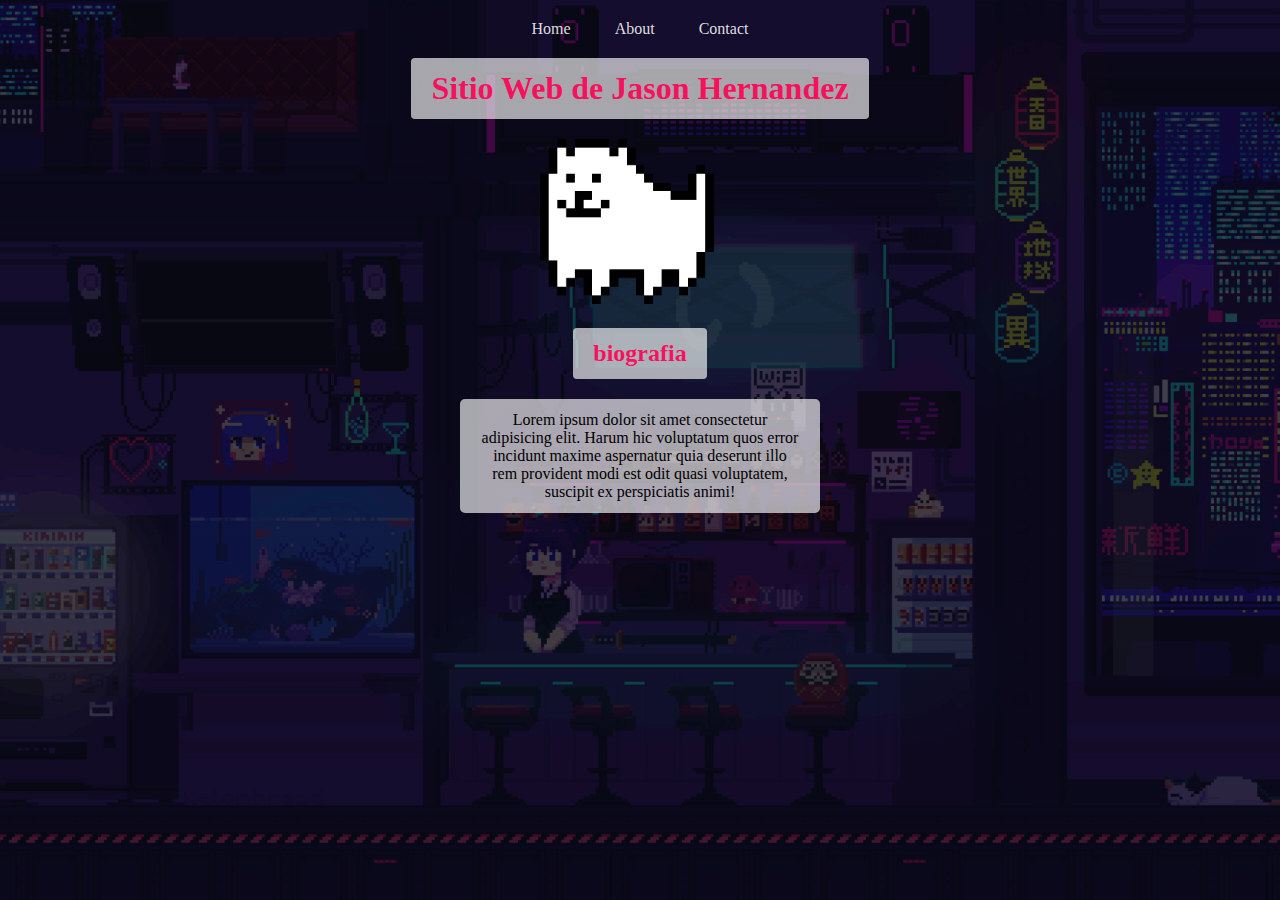
<file: Index.html>
<!DOCTYPE html>
<html lang="en">
<head>
    <meta charset="UTF-8">
    <meta http-equiv="X-UA-Compatible" content="IE=edge">
    <meta name="viewport" content="width=device-width, initial-scale=1.0">
    <title>Index</title>
    <link rel="icon" href="./img/ead5980765551c53b7d861ca4a8f2988.gif">
    <link rel="stylesheet" href="./Styles.css">
</head>
<body>
    <div class="menu">
        <nav class="nav-main">
            <a href="./Index.html">Home</a>
            <a href="./about.html">About</a>
            <a href="./contact.html">Contact</a>
        </nav>
    </div>
    <div class="contenido">
        <div class="titulo">
            <h1>Sitio Web de Jason Hernandez</h1>
        </div>
        <div class="img">
            <input type="image" src="./img/Annoying_Dog.gif" width="200px" height="165px" onclick="doggi()">
        </div>
        <div class="biografia">
        <div class="title">
            <h2> biografia </h2>
        </div>
    </div>
    
    <div class="parrafo">
        <p>
            Lorem ipsum dolor sit amet consectetur 
            adipisicing elit. Harum hic voluptatum 
            quos error incidunt maxime aspernatur 
            quia deserunt illo rem provident modi 
            est odit quasi voluptatem, suscipit 
            ex perspiciatis animi!
        </p>
    </div>

    <audio id="myAudio">
        <source src="./img/Dogsong.mp3" type="audio/mpeg">
    </audio>

    <script src="./scrip.js"></script>
</body>
</html>
</file>
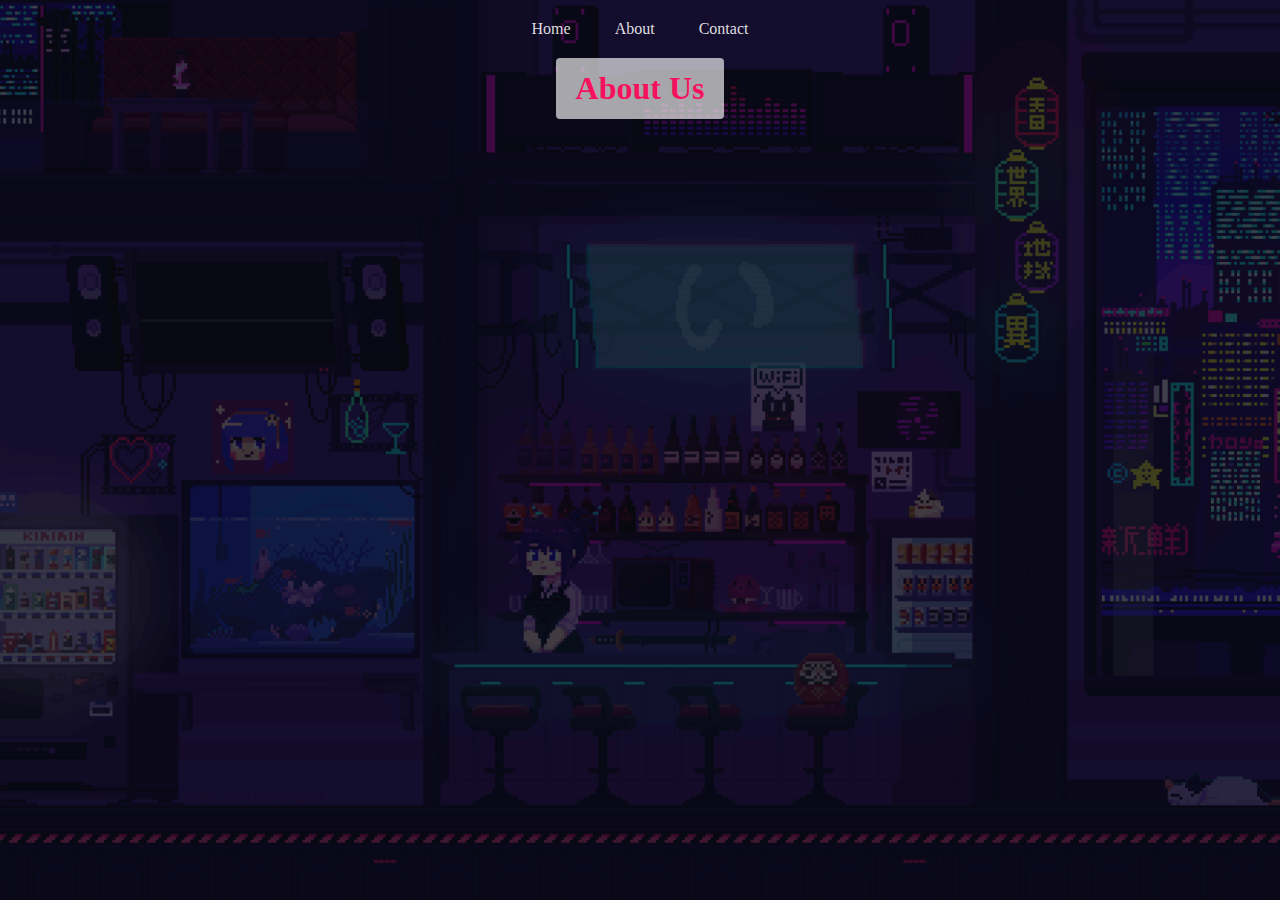
<file: about.html>
<!DOCTYPE html>
<html lang="en">
<head>
    <meta charset="UTF-8">
    <meta http-equiv="X-UA-Compatible" content="IE=edge">
    <meta name="viewport" content="width=device-width, initial-scale=1.0">
    <title>About</title>
    <link rel="stylesheet" href="./about.css">
</head>
<body>
    <div class="menu">
        <nav class="nav-main">
            <a href="./Index.html">Home</a>
            <a href="./about.html">About</a>
            <a href="./contact.html">Contact</a>
        </nav>
    </div>

    <div class="contenido-titulo">
        <div class="titulo">
            <h1>About Us</h1>
        </div>
    </div>

    <div style="text-align: center;">
            <iframe width="380" height="200" src="https://www.youtube.com/embed/4rDVb8q8KWw" title="YouTube video player" frameborder="0" allow="accelerometer; autoplay; clipboard-write; picture-in-picture" allowfullscreen></iframe>
    </div>
    
    
</body>
</html>
</file>
<file: Styles.css>
* {
    box-sizing: border-box;
    margin: 0;
    padding: 0;
    text-decoration: none;
}

body {
    background: linear-gradient(rgba(5, 7, 12, 0.75), rgba(5, 7, 12, 0.75)),
    url(./img/City9.gif) no-repeat center center fixed;
    background-size: cover;
}

.menu {
    text-align: center;
}

.nav-main {
    padding: 10px;
    margin: 10px;
    display: inline-block;
}

.nav-main a {
    color: #ffffffdd;
    padding: 12px 20px;
    border-radius: 4px;
    transition: .3s linear;
}

.nav-main a:hover {
    background: #fffd;
    color: #2f3640;
    transform: scale(1.1);
}

.contenido {
    text-align: center;
}

.titulo {
    display: inline-block;
}

.titulo h1 {
    background: #ffffffa4;
    color: #ff0256ea;
    border-radius: 4px;
    padding: 12px 20px;
}

.img {
    padding: 20px;
}

.title h2{
    background: #ffffffa4;
    color: #ff0256ea;
    border-radius: 4px;
    padding: 12px 20px;
}

.title {
    display: inline-block;
}

.parrafo {
    display: inline-block;
}

.parrafo p {
    padding: 12px 20px;
    background: #ffffffa4;
    border-radius: 5px;
    width: 360px;
    margin: 20px;
}
</file>
<file: about.css>
* {
    box-sizing: border-box;
    margin: 0;
    padding: 0;
    text-decoration: none;
}

body {
    background: linear-gradient(rgba(5, 7, 12, 0.75), rgba(5, 7, 12, 0.75)), 
    url(./img/City9.gif) no-repeat center center fixed;
    background-size: cover;
}

.menu {
    text-align: center;
}

.nav-main {
    padding: 10px;
    margin: 10px;
    display: inline-block;
}

.nav-main a {
    color: #ffffffdd;
    padding: 12px 20px;
    border-radius: 4px;
    transition: .3s linear;
}

.nav-main a:hover {
    background: #fffd;
    color: #2f3640;
    transform: scale(1.1);
}

.contenido-titulo {
    text-align: center;
}

.titulo {
    display: inline-block;
    margin-bottom: 20px;
}

.titulo h1 {
    background: #ffffffa4;
    color: #ff0256ea;
    border-radius: 4px;
    padding: 12px 20px;
}

.contenido-video {
    display: inline-block;
}

.video iframe {
    text-align: center;
}
</file>
